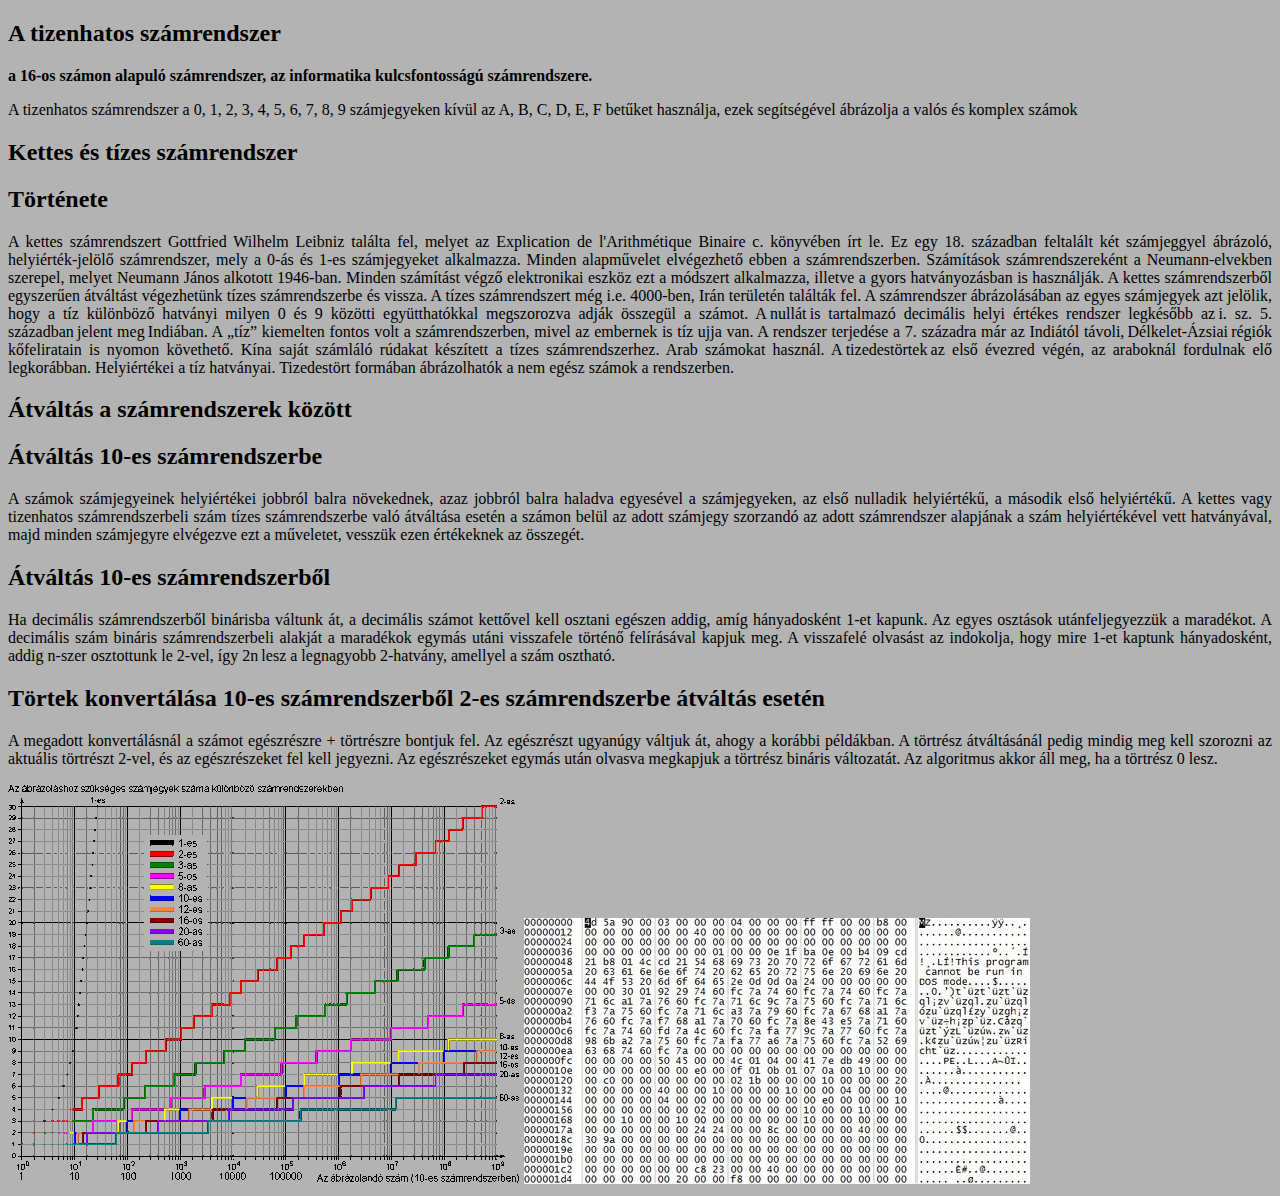
<file: index.html>
<!DOCTYPE html>
<html lang="en">
    <head>
        <meta charset="UTF-8">
        <title>A tizenhatos számrendszer</title>
        <link rel="stylesheet"
        href="style.css">
    </head>

    <body>
<h2>A tizenhatos számrendszer </h2>

<li>a 16-os számon alapuló számrendszer, 
az informatika kulcsfontosságú számrendszere.</li>

<p>A tizenhatos számrendszer a 0, 1, 2, 3, 4, 5, 6, 7, 8, 9 
számjegyeken kívül az A, B, C, D, E, F betűket használja, 
ezek segítségével ábrázolja a valós és komplex számok</p>

<h2>Kettes és tízes számrendszer </h2>

 

<h2>Története </h2>

<p>A kettes számrendszert Gottfried Wilhelm Leibniz találta fel, melyet az Explication de l'Arithmétique Binaire c. könyvében írt le. Ez egy 18. században feltalált két számjeggyel ábrázoló, helyiérték-jelölő számrendszer, mely a 0-ás és 1-es számjegyeket alkalmazza. Minden alapművelet elvégezhető ebben a számrendszerben. Számítások számrendszereként a Neumann-elvekben szerepel, melyet Neumann János alkotott 1946-ban. Minden számítást végző elektronikai eszköz ezt a módszert alkalmazza, illetve a gyors hatványozásban is használják. A kettes számrendszerből egyszerűen átváltást végezhetünk tízes számrendszerbe és vissza. A tízes számrendszert még i.e. 4000-ben, Irán területén találták fel. A számrendszer ábrázolásában az egyes számjegyek azt jelölik, hogy a tíz különböző hatványi milyen 0 és 9 közötti együtthatókkal megszorozva adják összegül a számot. A nullát is tartalmazó decimális helyi értékes rendszer legkésőbb az i. sz. 5. században jelent meg Indiában. A „tíz” kiemelten fontos volt a számrendszerben, mivel az embernek is tíz ujja van. A rendszer terjedése a 7. századra már az Indiától távoli, Délkelet-Ázsiai régiók kőfeliratain is nyomon követhető. Kína saját számláló rúdakat készített a tízes számrendszerhez. Arab számokat használ. A tizedestörtek az első évezred végén, az araboknál fordulnak elő legkorábban. Helyiértékei a tíz hatványai. Tizedestört formában ábrázolhatók a nem egész számok a rendszerben. </p>

<h2>Átváltás a számrendszerek között</h2>

 

<h2>Átváltás 10-es számrendszerbe </h2>

<p>A számok számjegyeinek helyiértékei jobbról balra növekednek, azaz jobbról balra haladva egyesével a számjegyeken, az első nulladik helyiértékű, a második első helyiértékű. A kettes vagy tizenhatos számrendszerbeli szám tízes számrendszerbe való átváltása esetén a számon belül az adott számjegy szorzandó az adott számrendszer alapjának a szám helyiértékével vett hatványával, majd minden számjegyre elvégezve ezt a műveletet, vesszük ezen értékeknek az összegét. </p>

 

<h2>Átváltás 10-es számrendszerből </h2>

<p>Ha decimális számrendszerből binárisba váltunk át, a decimális számot kettővel kell osztani egészen addig, amíg hányadosként 1-et kapunk. Az egyes osztások utánfeljegyezzük a maradékot. A decimális szám bináris számrendszerbeli alakját a maradékok egymás utáni visszafele történő felírásával kapjuk meg. A visszafelé olvasást az indokolja, hogy mire 1-et kaptunk hányadosként, addig n-szer osztottunk le 2-vel, így 2n lesz a legnagyobb 2-hatvány, amellyel a szám osztható. </p>

 

<h2>Törtek konvertálása 10-es számrendszerből 2-es számrendszerbe átváltás esetén </h2>

<p>A megadott konvertálásnál a számot egészrészre + törtrészre bontjuk fel. Az egészrészt ugyanúgy váltjuk át, ahogy a korábbi példákban. A törtrész átváltásánál pedig mindig meg kell szorozni az aktuális törtrészt 2-vel, és az egészrészeket fel kell jegyezni. Az egészrészeket egymás után olvasva megkapjuk a törtrész bináris változatát. Az algoritmus akkor áll meg, ha a törtrész 0 lesz. </p>

<img src="2.gif" >

<img src="1.jpg" >

    </body>
</html>
</file>
<file: style.css>
body{
  background-color: #b3b3b3;
}

h2{
  color: black;
}

p{
  text-align: justify;
}

li{
  font-weight:bold;
}
</file>
